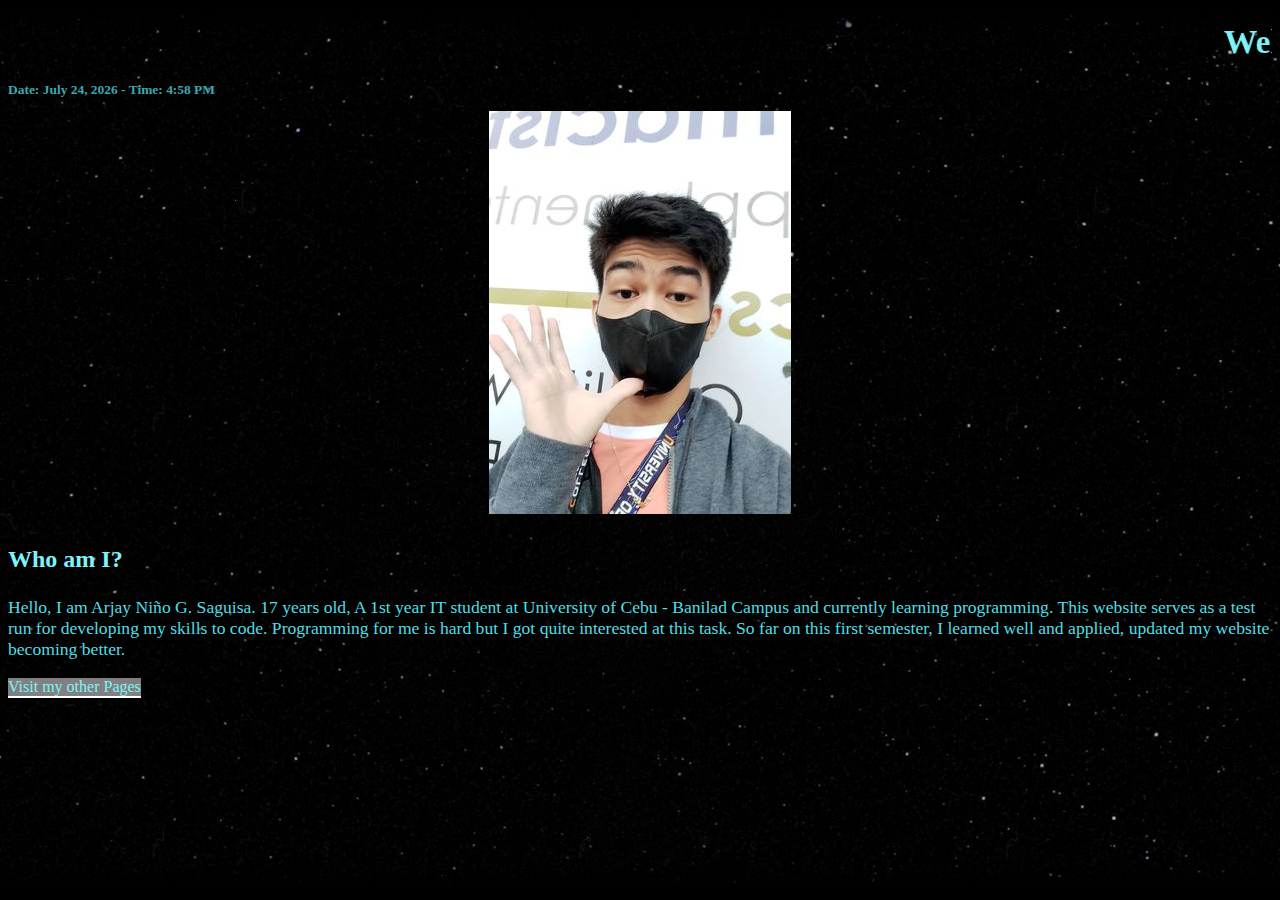
<file: index.html>
<!DOCTYPE html>
<html>

<head>
    <title>Arjay's Webpage</title>
    <link rel="stylesheet" href="css/index.css">
    <link rel="shortcut icon" href="/images/ico.ico">
    <meta name="viewport" content="width=device-width, initial-scale=1.0">
</head>

<body>
    <h1>
        <marquee>Welcome to Arjay's Webpage</marquee><br>
        <p id="dtetm">Date: <span id="clndr"></span></p>
        <img src="/images/self.jpg">
    </h1>
    <div>
        <h3>Who am I?</h3>
        <p>Hello, I am Arjay Niño G. Saguisa. 17 years old, A 1st year IT student at University of Cebu - Banilad Campus
            and currently learning programming. This website serves as a test run for developing my skills to code.
            Programming for me is hard but I got quite interested at this task. So far on this first semester, I
            learned well and applied, updated my website becoming better.
        </p>
    </div>
    <div class="tooltip" id="switchatt" onclick="visibleTooltip()">Visit my other Pages
        <span id="tooltiptext">
            <table>
                <tr onclick="document.location='eduback.html'">
                    <td>Educational Background</td>
                </tr>
                <tr onclick="document.location='social.html'">
                    <td>Social Media</td>
                </tr>
                <tr onclick="document.location='cat.html'">
                    <td>Cat</td>
                </tr>
                <tr onclick="document.location='facebook.html'">
                    <td>Facebook Clone</td>
                </tr>
            </table>
        </span>
    </div>
<script>

    function visibleTooltip(){
        document.getElementById("tooltiptext").style.visibility = "visible";
        document.getElementById("switchatt").setAttribute("onclick", "invisibleTooltip()");
    }

    function invisibleTooltip(){
        document.getElementById("tooltiptext").style.visibility = "hidden";
        document.getElementById("switchatt").setAttribute("onclick", "visibleTooltip()");
    }

    const d = new Date();

    d.getDate();
    d.getFullYear();

    var clck = new Date();
    var months = ["January", "February", "March", "April", "May", "June",
                 "July", "August", "September", "October", "November", "December"];
    var hours = ["12", "1", "2", "3", "4", "5", "6", "7", "8", "9", "10", "11",
                "12", "1", "2", "3", "4", "5", "6", "7", "8", "9", "10", "11"];
    var mins = ["00", "01", "02", "03", "04", "05", "06", "07", "08", "09",
                "10", "11", "12", "13","14", "15", "16", "17", "18", "19",
                "20", "21", "22", "23", "24","25", "26", "27", "28", "29",
                "30", "31", "32", "33", "34", "35","36", "37", "38", "39",
                "40", "41", "42", "43", "44", "45", "46","47", "48", "49",
                "50", "51", "52", "53", "54", "55", "56", "57", "58", "59"];
    //KAKAPOYYYYY AAAAAAAA SIGEG TYPE
    var ampm;
    if (clck.getHours() <= 11) {
        var ampm = "AM";
    }
    if (clck.getHours() >= 12) {
        var ampm = "PM";
    }
    var time = hours[clck.getHours()] + ":" + mins[clck.getMinutes()] + " " + ampm;
    let month = months[clck.getMonth()];
    let times = time;

    document.getElementById('clndr').innerHTML = month + " " + d.getDate() + ", " + d.getFullYear() + " - Time: " + time;
</script>
</html>
</file>
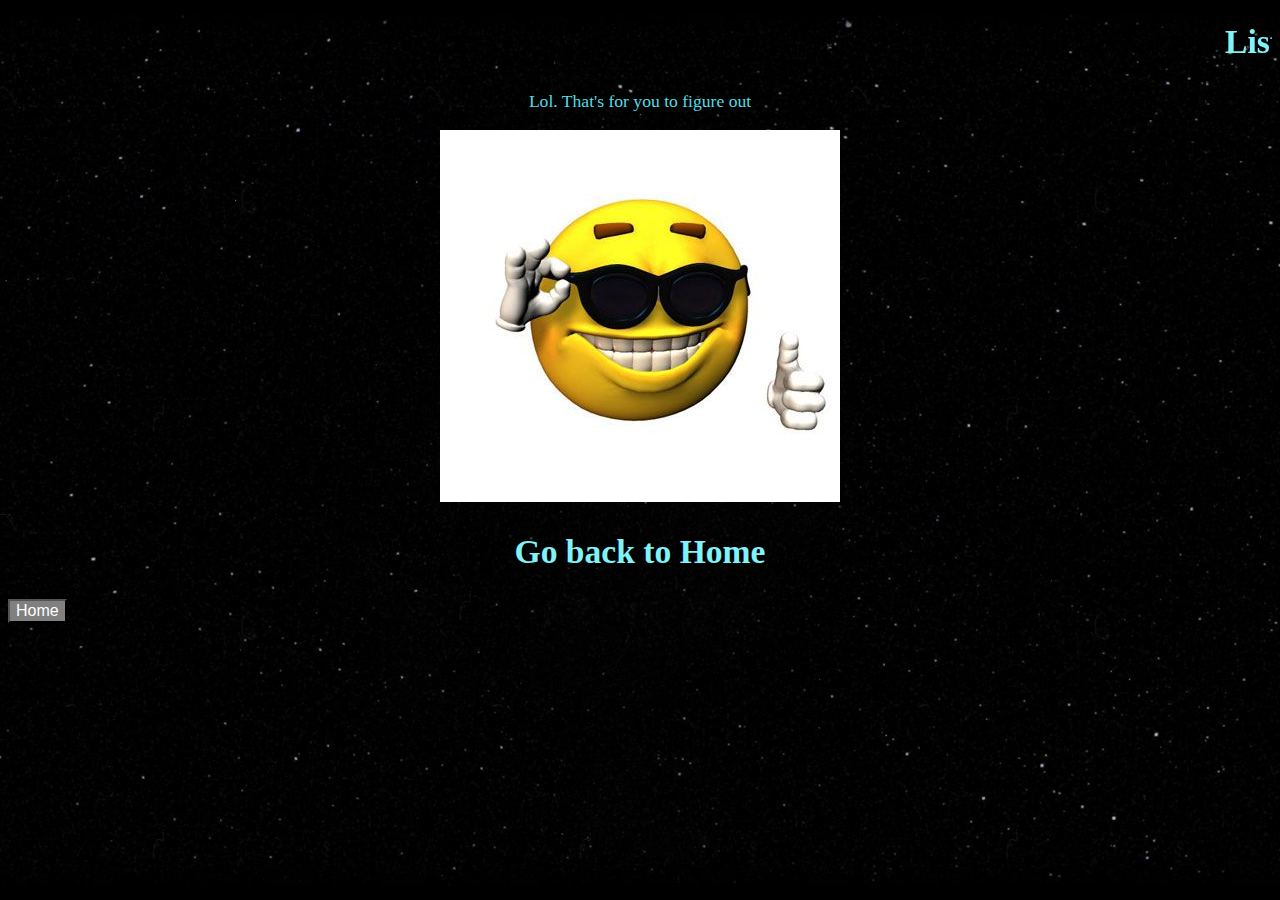
<file: account.html>
<!DOCTYPE html>
<html>
<title>Registered Accounts</title>

<head>
    <link rel="stylesheet" href="css/social.css">
    <link rel="shortcut icon" href="/images/ico.ico">
    <meta name="viewport" content="width=device-width, initial-scale=1.0">
    <style>
        h1 {
            font-size: 210%;
            color: #7FF3F9;
            text-align: center;
        }

        body {
            background-image: url(/images/background.jpg);
            background-attachment: fixed;
            background-position: center;
            background-repeat: no-repeat;
            background-size: cover;
            font-family: 'Trebuchet MS';
        }

        h2 {
            font-size: 210%;
            color: #7FF3F9;
            text-align: center;
        }

        h3 {
            color: #7FF3F9;
        }

        button {
            font-size: 100%;
            background-color: gray;
            color: white;
        }

        p {
            color: #50DDE5;
            font-size: 110%;
        }
        .center {
            text-align: center;
            margin-left: auto;
            margin-right: auto;
        }
    </style>
</head>
<h1>
    <marquee>List of Registered Accounts</marquee>
</h1>

<body>
    <div class="center">
    <p>Lol. That's for you to figure out</p>
    <img src="/images/sheeshhh.jpg">
</div>
</body>
<div class="home">
    <h2>Go back to Home</h2>
    <button onclick="document.location='index.html'">Home</button>
</div>

</html>
</file>
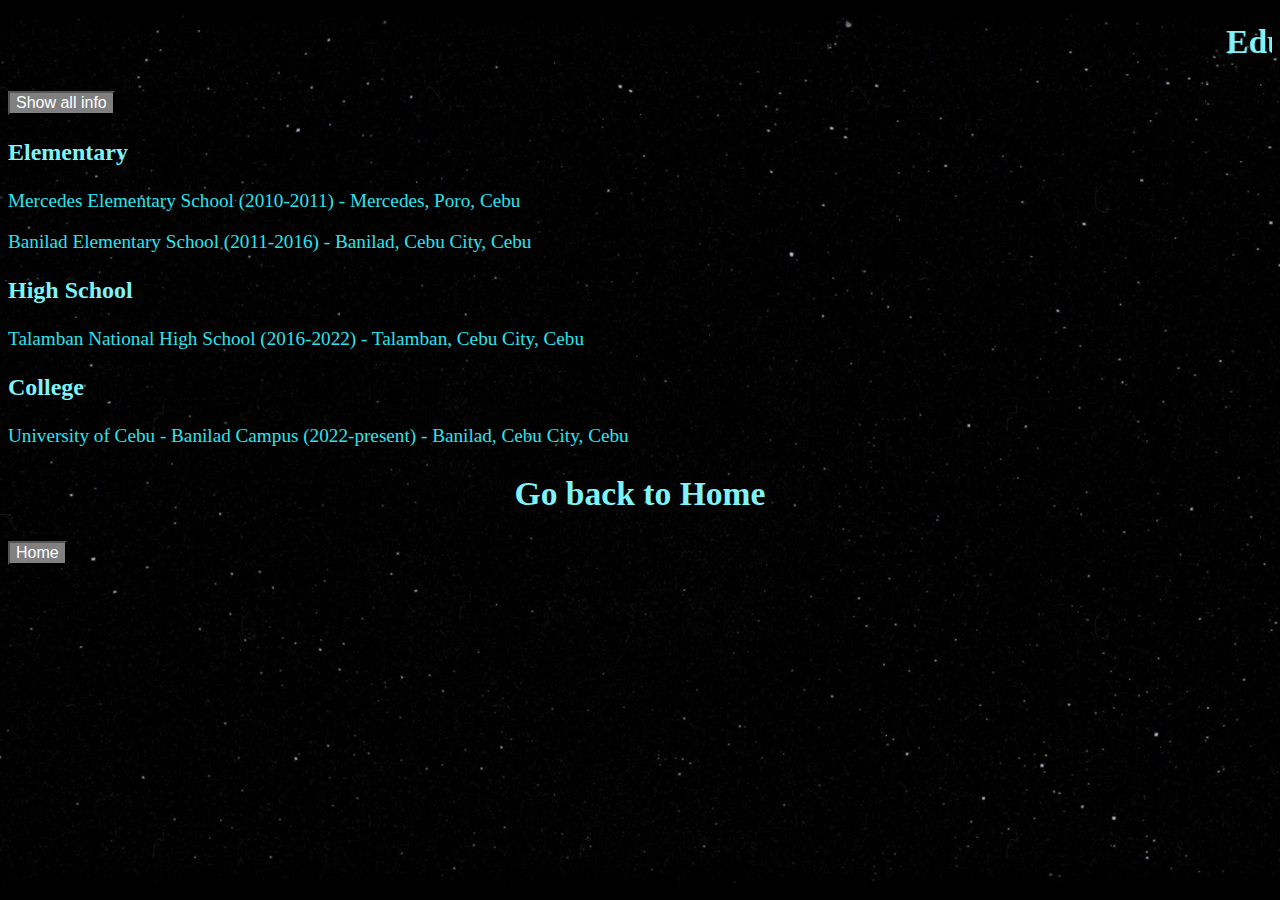
<file: eduback.html>
<!DOCTYPE html>
<html>
<head>
    <title>Educational Background</title>
    <link rel="stylesheet" href="css/eduback.css">
    <link rel="shortcut icon" href="/images/ico.ico">
    <meta name="viewport" content="width=device-width, initial-scale=1.0">
    <script src="eduback.js"></script>
</head>

<body>
    <h1><marquee>Educational Background</marquee></h1>
    <button id= "button" type="button" onclick="info()">Show all info</button>
    <button id= "buttonhide" style="display:none" type="button" onclick="hide()">Hide all info</button>
    <h3>Elementary</h3>
    <p id="school">Mercedes Elementary School (2010-2011) - Mercedes, Poro, Cebu</p>
    <p id="info1" style="display:none">- <i>Grade 1 Class Top 1</i></p>
    <p id="school">Banilad Elementary School (2011-2016) - Banilad, Cebu City, Cebu</p>
    <p id="info2" style="display:none">- <i>Did not outstand well as a student</i></p>
    <h3>High School</h3>
    <p id="school">Talamban National High School (2016-2022) - Talamban, Cebu City, Cebu </p>
    <p id="info3" style="display:none">- <i>Under a Special Program in Foreign Language - Chinese Mandarin</i></p>
    <p id="info4" style="display:none">- <i>3 time with Honors</i></p>
    <h3>College</h3>
    <p id="school">University of Cebu - Banilad Campus (2022-present) - Banilad, Cebu City, Cebu</p>
    <p id="info5" style="display: none">- <i>Currently 1st year Bachelor of Science in Information Technology</i></p>


</body>

<div>
    <h2>Go back to Home</h2>
    <button onclick="document.location='index.html'">Home</button>
</div>
</file>
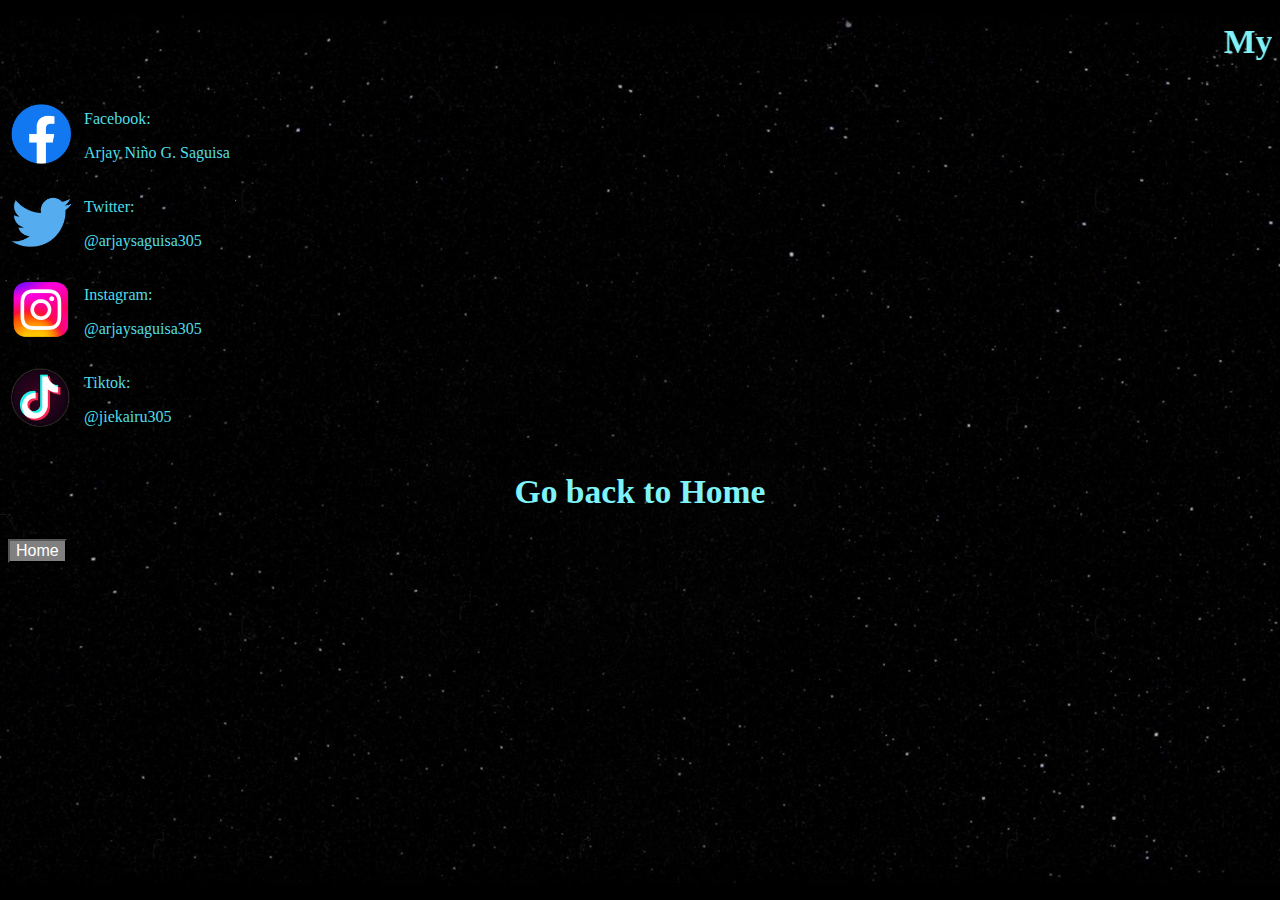
<file: social.html>
<!DOCTYPE html>
<html>
<title>
    Social Media
</title>

<head>
    <link rel="stylesheet" href="css/social.css">
    <link rel="shortcut icon" href="/images/ico.ico">
    <meta name="viewport" content="width=device-width, initial-scale=1.0">
    <script src="social.js"></script>
</head>
<h1>
    <marquee>My Social Media Accounts</marquee>
</h1>

<body>
    <table>
        <tr onclick="fb()">
            <td id="spacing">
                <img src="/images/logofb.png" height="60px" width="60px">
            </td>
            <td>
                <p>Facebook:</p>
                <p>Arjay Niño G. Saguisa</p>
            </td>
        </tr>
        <tr onclick="twitter()">
            <td>
                <img src="/images/logotwit.png" height="60px" width="60px">
            </td>
            <td>
                <p>Twitter:</p>
                <p>@arjaysaguisa305</p>
            </td>
        </tr>
        <tr onclick="instagram()">
            <td>
                <img src="/images/logoinst.png" height="60px" width="60px">
            </td>
            <td>
                <p>Instagram:</p>
                <p>@arjaysaguisa305</p>
            </td>
        </tr>
        <tr onclick="tiktok()">
            <td>
                <img src="/images/logotktk.png" height="60px" width="60px">
            </td>
            <td>
                <p>Tiktok:</p>
                <p>@jiekairu305</p>
            </td>
        </tr>
    </table>

    <div class="home">
        <h2>Go back to Home</h2>
        <button onclick="document.location='index.html'">Home</button>
    </div>

</html>
</file>
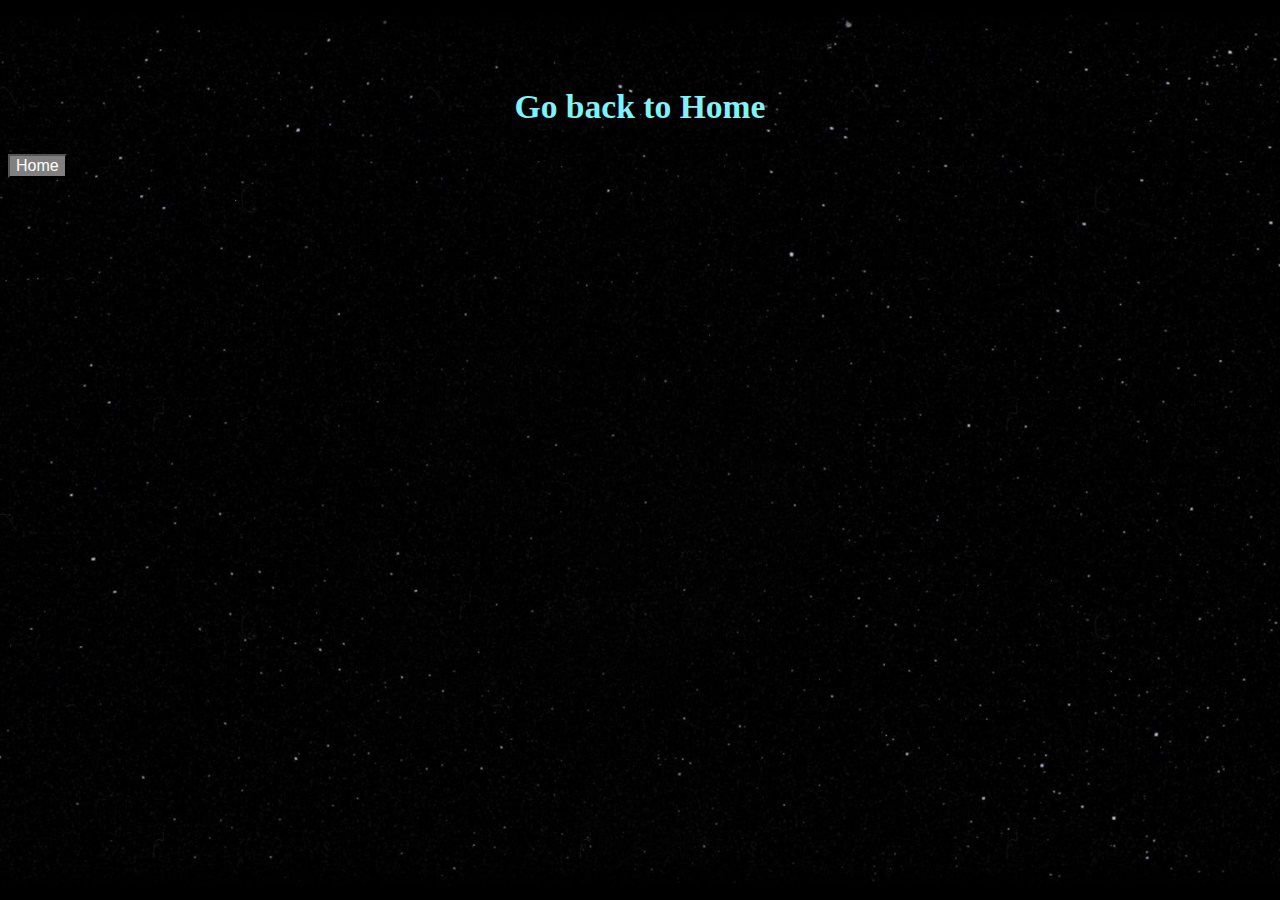
<file: template.html>
<!DOCTYPE html>
<html>
<title></title>

<head>
    <link rel="stylesheet" href="css/social.css">
    <link rel="shortcut icon" href="/images/ico.ico">
    <meta name="viewport" content="width=device-width, initial-scale=1.0">
    <style>
        h1 {
            font-size: 210%;
            color: #7FF3F9;
            text-align: center;
        }

        body {
            background-image: url(/images/background.jpg);
            background-attachment: fixed;
            background-position: center;
            background-repeat: no-repeat;
            background-size: cover;
            font-family: 'Trebuchet MS';
        }
        
        h2 {
            font-size: 210%;
            color: #7FF3F9;
            text-align: center;
        }

        h3 {
            color: #7FF3F9;
        }

        button {
            font-size: 100%;
            background-color: gray;
            color: white;
        }
    </style>
</head>
<h1>
    <marquee></marquee>
</h1>

<body>
</body>
<div class="home">
    <h2>Go back to Home</h2>
    <button onclick="document.location='index.html'">Home</button>
</div>

</html>
</file>
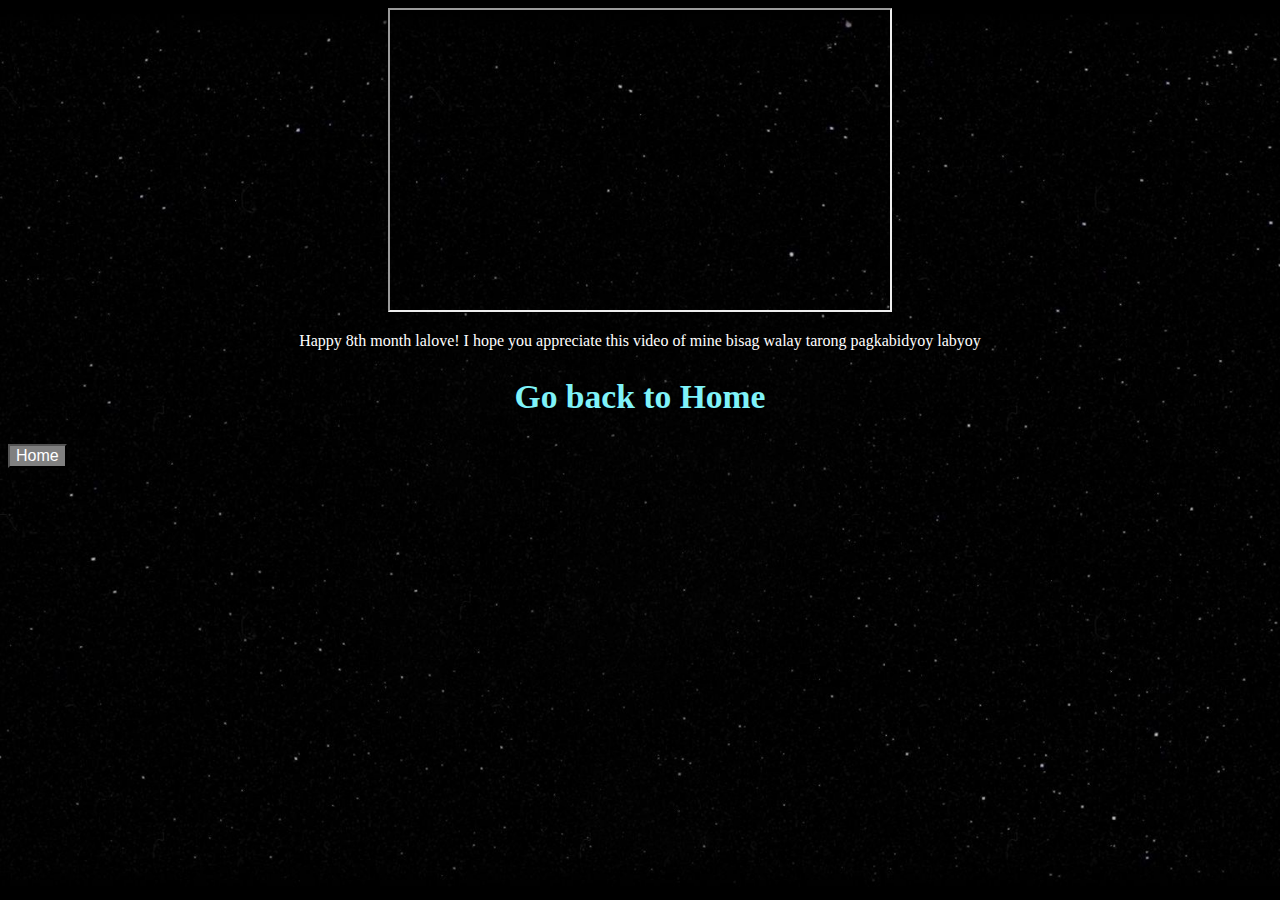
<file: motmotsurprises/eight.html>
<!DOCTYPE html>
<html lang="en">
<head>
    <meta charset="UTF-8">
    <meta http-equiv="X-UA-Compatible" content="IE=edge">
    <meta name="viewport" content="width=device-width, initial-scale=1.0">
    <title>Document</title>
    <style>
        h1 {
            font-size: 210%;
            color: #7FF3F9;
            text-align: center;
        }

        body {
            background-image: url(/images/background.jpg);
            background-attachment: fixed;
            background-position: center;
            background-repeat: no-repeat;
            background-size: cover;
            font-family: 'Trebuchet MS';
        }
        
        h2 {
            font-size: 210%;
            color: #7FF3F9;
            text-align: center;
        }

        h3 {
            color: #7FF3F9;
        }

        button {
            font-size: 100%;
            background-color: gray;
            color: white;
        }

        .iframe {
            text-align:center;
        }

        p{
            color: white;
        }
    </style>
</head>
<body>
    <div class="iframe">
    <iframe src="https://drive.google.com/file/d/1dIkiMt58W0RNZq41JLsyZwh7sc7tvaRl/preview" height="300px" width="500px"></iframe>
    <p>Happy 8th month lalove! I hope you appreciate this video of mine bisag walay tarong pagkabidyoy labyoy</p>
    </div>
    <div class="home">
        <h2>Go back to Home</h2>
        <button onclick="document.location='https://arjaysaguisa.github.io/index.html'">Home</button>
    </div>
</body>
</html>
</file>
<file: css/index.css>
body {
    background-image: url(/images/background.jpg);
    background-attachment: fixed;
    background-position: center;
    background-repeat: no-repeat;
    background-size: cover;
    font-family: 'Trebuchet MS';
}
h1 {
    font-size: 210%;
    color: #7FF3F9;
    text-align: center;
}
p {
    color: #50DDE5;
    font-size: 110%;
}

h3 {
    font-size: 150%;
    color: #7FF3F9;
}
button {
    font-size: 100%;
    background-color: gray;
    color: white;
}
#dtetm {
    text-align:left;
    font-size: 40%;
    opacity: 0.75;
}

.tooltip {
    position: relative;
    display: inline-block;
    border-bottom: 2px solid white;
    color: #7FF3F9;
    background-color: #808080;
}
.tooltip #tooltiptext {
    visibility: hidden;
    background-color: palegoldenrod;
    color: #000000;
    text-align: center;
    border-radius: 6px;
    padding: 5px 0;
    width: 125%;
    /* Position the tooltip */
    position: absolute;
    z-index: 1;
    top: -80px;
    left: 102%;
}
  
.tooltip:hover #tooltiptext {
    visibility: visible;
}

.tooltiptext:hover {
    visibility: visible;
}
</file>
<file: css/social.css>
h1 {
    font-size: 210%;
    color: #7FF3F9;
    text-align: center;
}
body {
    background-image: url(/images/background.jpg);
    background-attachment: fixed;
    background-position: center;
    background-repeat: no-repeat;
    background-size: cover;
    font-family: 'Trebuchet MS';
}
h2 {
    font-size: 210%;
    color: #7FF3F9;
    text-align: center;
}
h3 {
    color: #7FF3F9;
}
button {
    font-size: 100%;
    background-color: gray;
    color: white;
}
#spacing {
    padding-right: 10px;
}
p {
    color: #50DDE5;
}
</file>
<file: css/eduback.css>
body {
    background-image: url(/images/background.jpg);
    background-attachment: fixed;
    background-position: center;
    background-repeat: no-repeat;
    background-size: cover;
    font-family: 'Trebuchet MS';
}
h1 {
    font-size: 210%;
    color: #7FF3F9;
    text-align: center;
}
p {
    color: #50DDE5;
    font-size: 110%;
}
#school {
    font-size: 120%;
    color: #2AE4EF;
}
h2 {
    font-size: 210%;
    color: #7FF3F9;
    text-align: center;
}
h3 {
    font-size: 150%;
    color: #7FF3F9;
}
button {
    font-size: 100%;
    background-color: gray;
    color: white;
}
</file>
